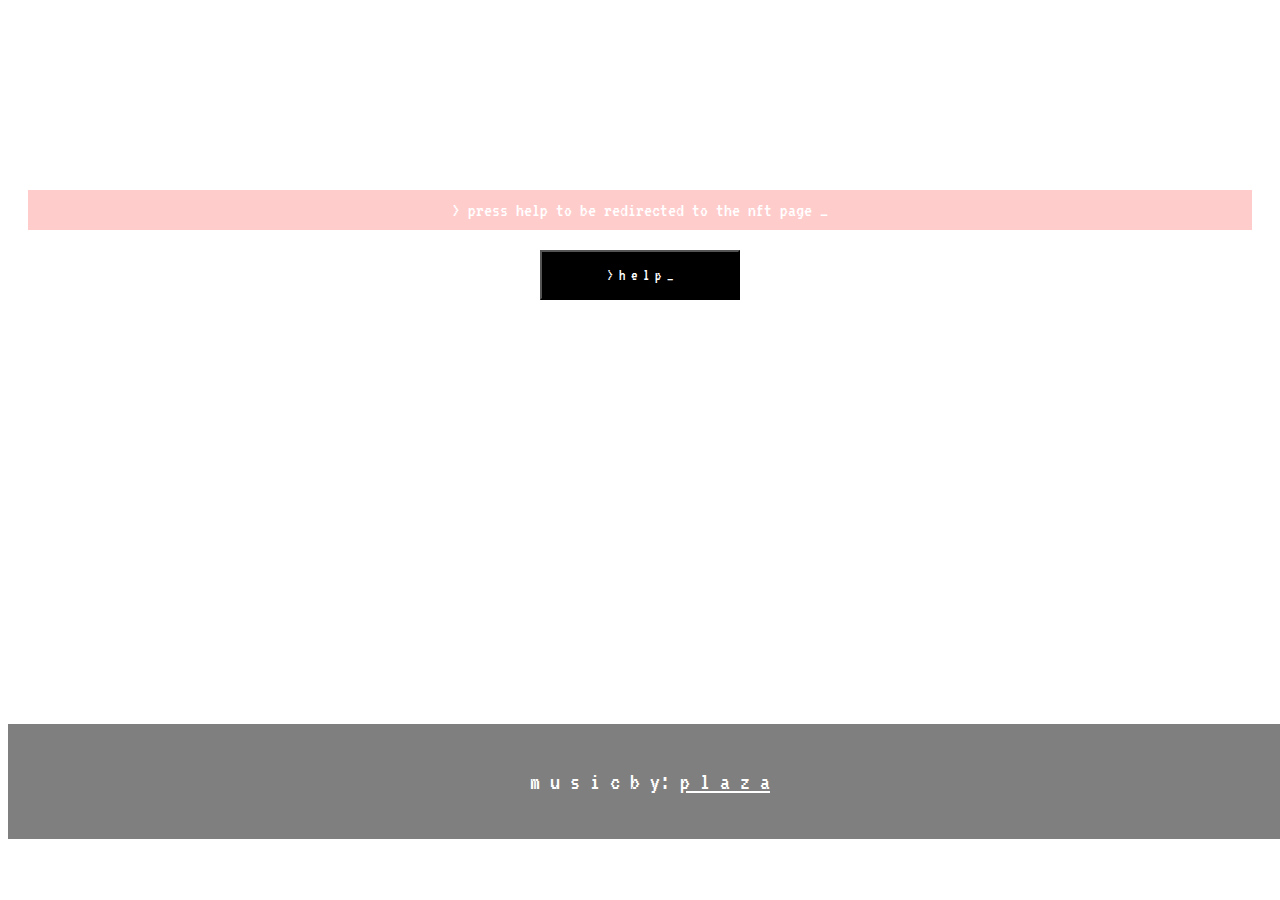
<file: index.html>
<!DOCTYPE html>
<html lang="en">
<head>
    <meta charset="UTF-8">
    <meta http-equiv="X-UA-Compatible" content="IE=edge">
    <meta name="viewport" content="width=device-width, initial-scale=1.0">
    <title>8 l v c k  n e t</title>
    <link rel="stylesheet" href="./CSS/style.css">
    <link rel="icon" type="image/x-icon" href="./Icon.png">
</head>
<body>
    <header>
        <p>
            8 l v k c n e t /
            <a href="index.html">H o m e </a>/
            <a href="./Pages/artworks.html">A r t  w o r k s </a>/
            <a href="./Pages/bPage1.html">B  P a g e </a>/
        </p>
    </header>
    <center>
        <p class="saluto">> 8 l v c k _</p>
        <p class="parag1">
            > press help to be redirected to the nft page _
        </p>
        <a href="https://rarible.com/8lvck/sale">
            <button>> h e l p _</button>
        </a>
    </center>
    <div>
        <p class="par">press play</p>
        <iframe class="nPlaza" height="200" width="600" src="https://plaza.one/" frameborder="0"></iframe>
    </div>
    <footer>
        <div id="footer">
            <p >
                m u s i c  b y: <a href="https://plaza.one/">p l a z a</a>
            </p>
        </div>
    </footer>
</body>
</html>
</file>
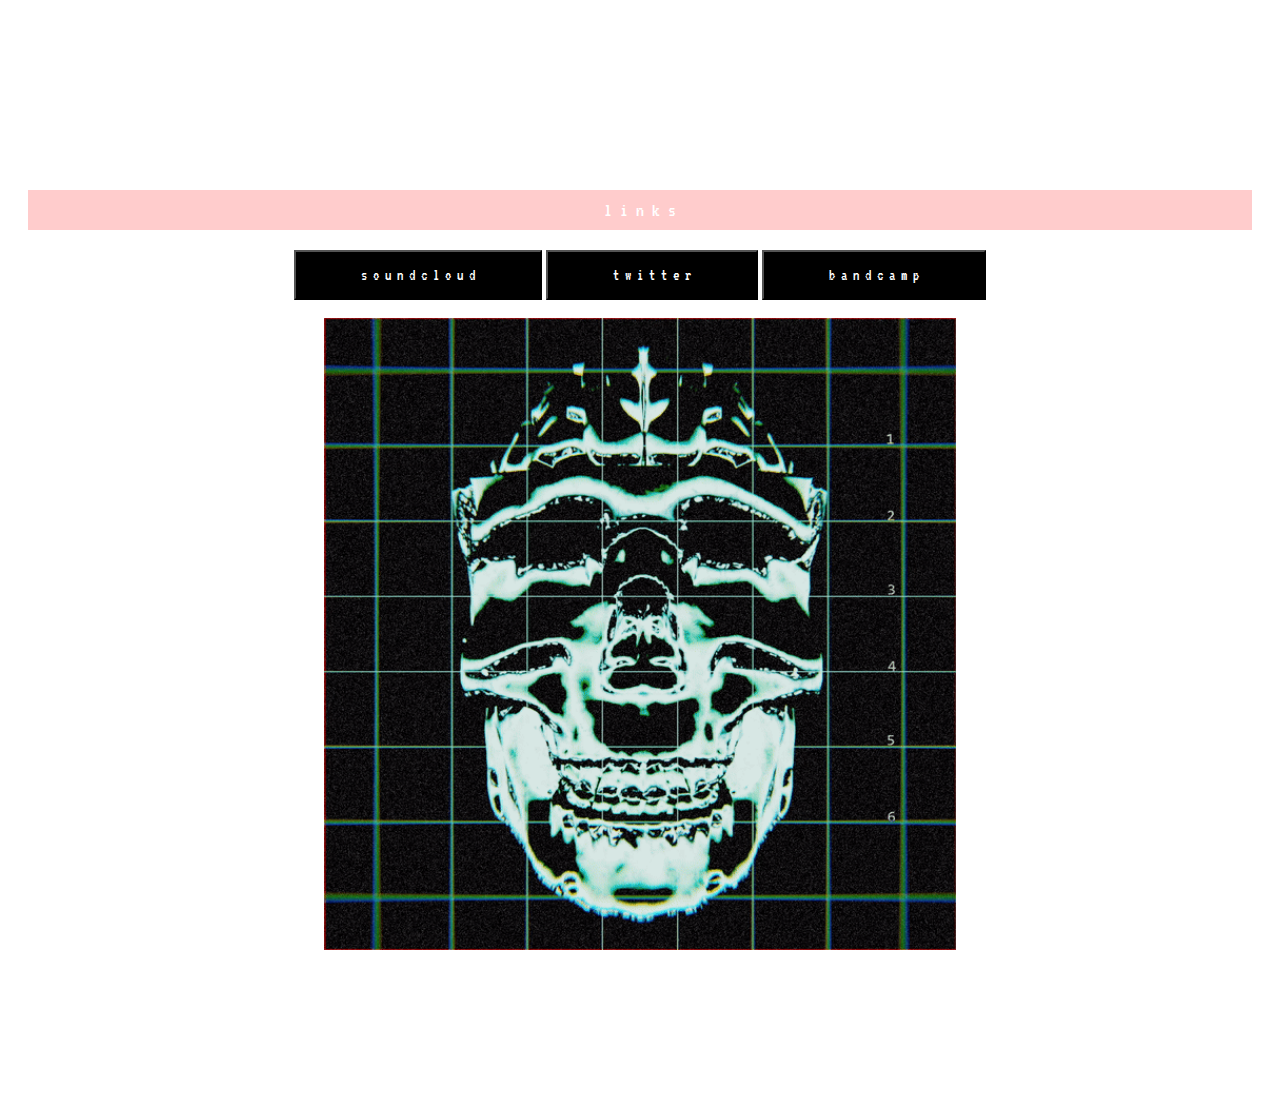
<file: Pages/bPage1.html>
<!DOCTYPE html>
<html lang="en">
<head>
    <meta charset="UTF-8">
    <meta http-equiv="X-UA-Compatible" content="IE=edge">
    <meta name="viewport" content="width=device-width, initial-scale=1.0">
    <title>B  P a g e</title>
    <link rel="stylesheet" href="../CSS/style2.css">
    <link rel="icon" type="image/x-icon" href="../icon.png">
<body>
    <header>
        <p>b  p a g e /
            <a href="../index.html">H o m e </a>/
            <a href="artworks.html">A r t  w o r k s </a>/
            <a href="bPage1.html">B  P a g e </a>/
        </p>
    </header>
    <center>
        <div>
            <p class="saluto">> b  p a g e _</p>
            <p class="parag1">l i n k s</p> 
            <a href="https://soundcloud.com/8lacktxc">
                <button>
                    s o u n d c l o u d
                </button>
            </a>
            <a href="https://twitter.com/ale_rottenonion">
                <button>
                    t w i t t e r
                </button>
            </a>
            <a href="https://bandcamp.com/8lvck">
                <button>
                    b a n d c a m  p
                </button>
            </a>
        </div>
        <br>
        <div>
            <img src="../Artworks/Skkll.gif" alt="8lvck" height="50%" width="50%">
        </div>
        <div>
            <iframe class="badradio" height="20" width="600" src="https://s2.radio.co/s2b2b68744/listen" frameborder="0"></iframe>
            <p class="saluto">
                > m u s i c  b y 
                <a href="https://badradio.nz/">
                    b a d r a d i o . n z
                </a>
            </p>
        </div>
    </center>

</body>
</html>
</file>
<file: CSS/style.css>
@import url('https://fonts.googleapis.com/css2?family=VT323&display=swap');

body{
    background-image: url("https://media0.giphy.com/media/FhN46DYxOaXJvurPYR/giphy.gif?cid=ecf05e47rrcvrd1g2vmcso72ct8a3ruzje7zz6mh3xl76eg1&rid=giphy.gif&ct=g");
    background-size: cover;
}
header{
    padding: 1% 5%;
    font-family: 'VT323', monospace;
    color: #fff;
    background-size: cover;
    background-image: url("https://media3.giphy.com/media/dIc1lxJvJdKoM/giphy.gif?cid=ecf05e47b08ns7licmbo399mg91jr3zm2b2jx47wsl3lmf4a&rid=giphy.gif&ct=g");
    border: solid 2px #fff;
}
#footer{
    color: #fff;
    font-family: 'VT323', monospace;
    font-size: 25px;
    background-color: rgba(0, 0, 0, .50);
    bottom: 0;
    left: 0;
    width: 100%;
    text-align: center;
    padding: 20px 10px;
}
button{
    text-align: center;
    font-family: 'VT323', monospace;
    font-size: 100%;
    white-space: nowrap;
    color: #fff;
    background: #000;
    padding: 15px 65px;
    -webkit-transition: all 0.25s ease;
    -ms-transition: all 0.25s ease;
    -moz-transition: all 0.25s ease;
    -o-transition: all 0.25s ease;
    transition: all 0.25s ease;
}
button:hover{
    background: #fff;
    color: #000;
}

.nPlaza{
    display: block;
    margin: auto;
    width: 50%;
    height: 350px;
    padding: 10px;
}

.saluto{
    font-family: 'VT323', monospace;
    font-size: 35px;
    color: #fff;
}
.parag1{
    background-color: rgba(255, 0, 0, .20);
    font-family: 'VT323', monospace;
    font-size: 20px;
    color: #fff;
    margin: 20px;
    padding: 10px;
}
a{
    color: #fff;
}
.par{
    font-family: 'VT323', monospace;
    color: #fff;
    text-align: center;
    font-size: large;
}
</file>
<file: CSS/style2.css>
@import url('https://fonts.googleapis.com/css2?family=VT323&display=swap');

body{
    background-image: url("https://64.media.tumblr.com/5cd99c2cc2949f70b73abe60fb0321e3/tumblr_nj5ojrIgHJ1tt6ftuo1_400.gif");
    background-size: cover;
}
header{
    padding: 1% 5%;
    font-family: 'VT323', monospace;
    color: #fff;
    background-size: cover;
    background-image: url("https://i.gifer.com/3VIb.gif");
    border: solid 2px #fff;
}
#footer{
    text-align: center;
    padding: 3px;
    color: #fff;
    font-family: 'VT323', monospace;
    background-color: rgba(0, 0, 0, .50);
}

button{
    text-align: center;
    font-family: 'VT323', monospace;
    font-size: 100%;
    white-space: nowrap;
    color: #fff;
    background: #000;
    padding: 15px 65px;
    -webkit-transition: all 0.25s ease;
    -ms-transition: all 0.25s ease;
    -moz-transition: all 0.25s ease;
    -o-transition: all 0.25s ease;
    transition: all 0.25s ease;
}
button:hover{
    background: #fff;
    color: #000;
}

.badradio{
    display: block;
    margin: auto;
    width: 50%;
    height: 20px;
    padding: 10px;
}

.saluto{
    font-family: 'VT323', monospace;
    font-size: 35px;
    color: #fff;
}
.saluto2{
    font-family: 'VT323', monospace;
    font-size: 35px;
    color: #fff;
}
.parag1{
    background-color: rgba(255, 0, 0, .20);
    font-family: 'VT323', monospace;
    font-size: 20px;
    color: #fff;
    margin: 20px;
    padding: 10px;
}
a{
    color: #fff;
}
.par{
    font-family: 'VT323', monospace;
    color: #fff;
    text-align: center;
    font-size: large;
}
</file>
